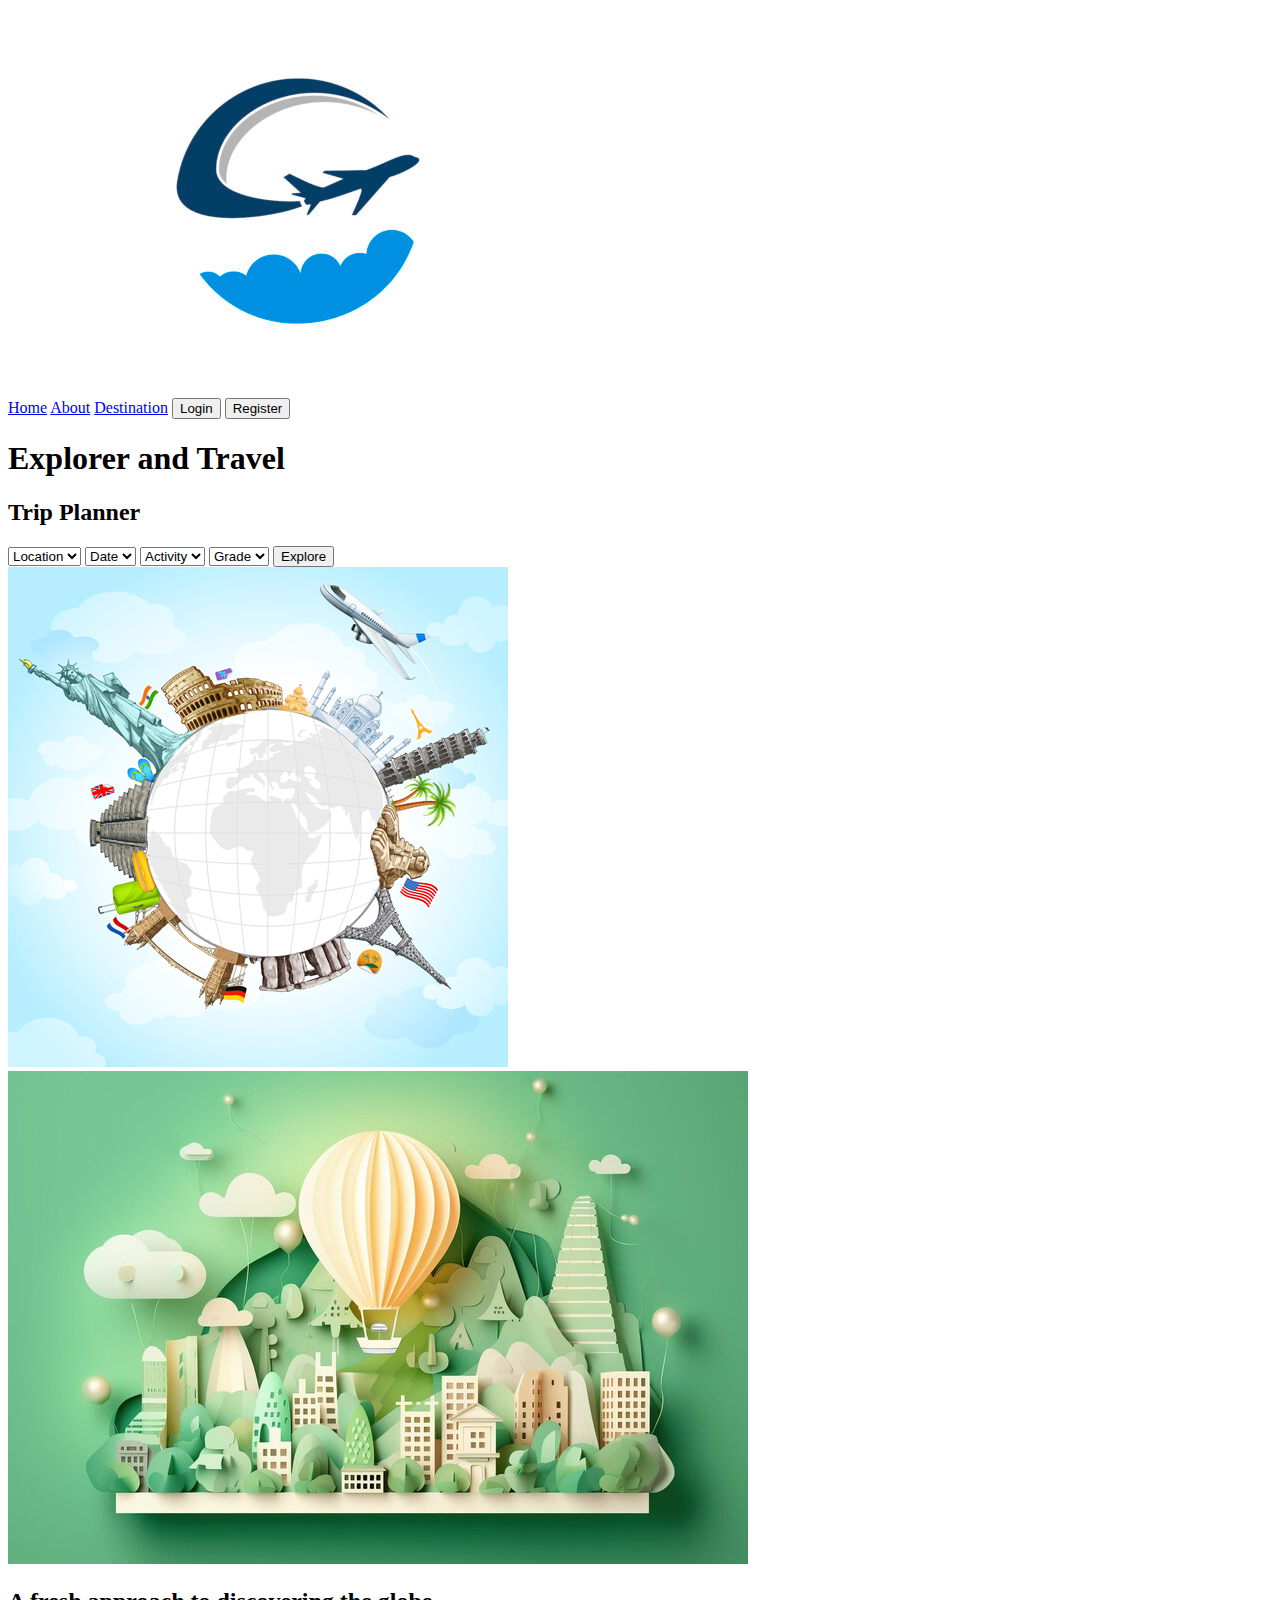
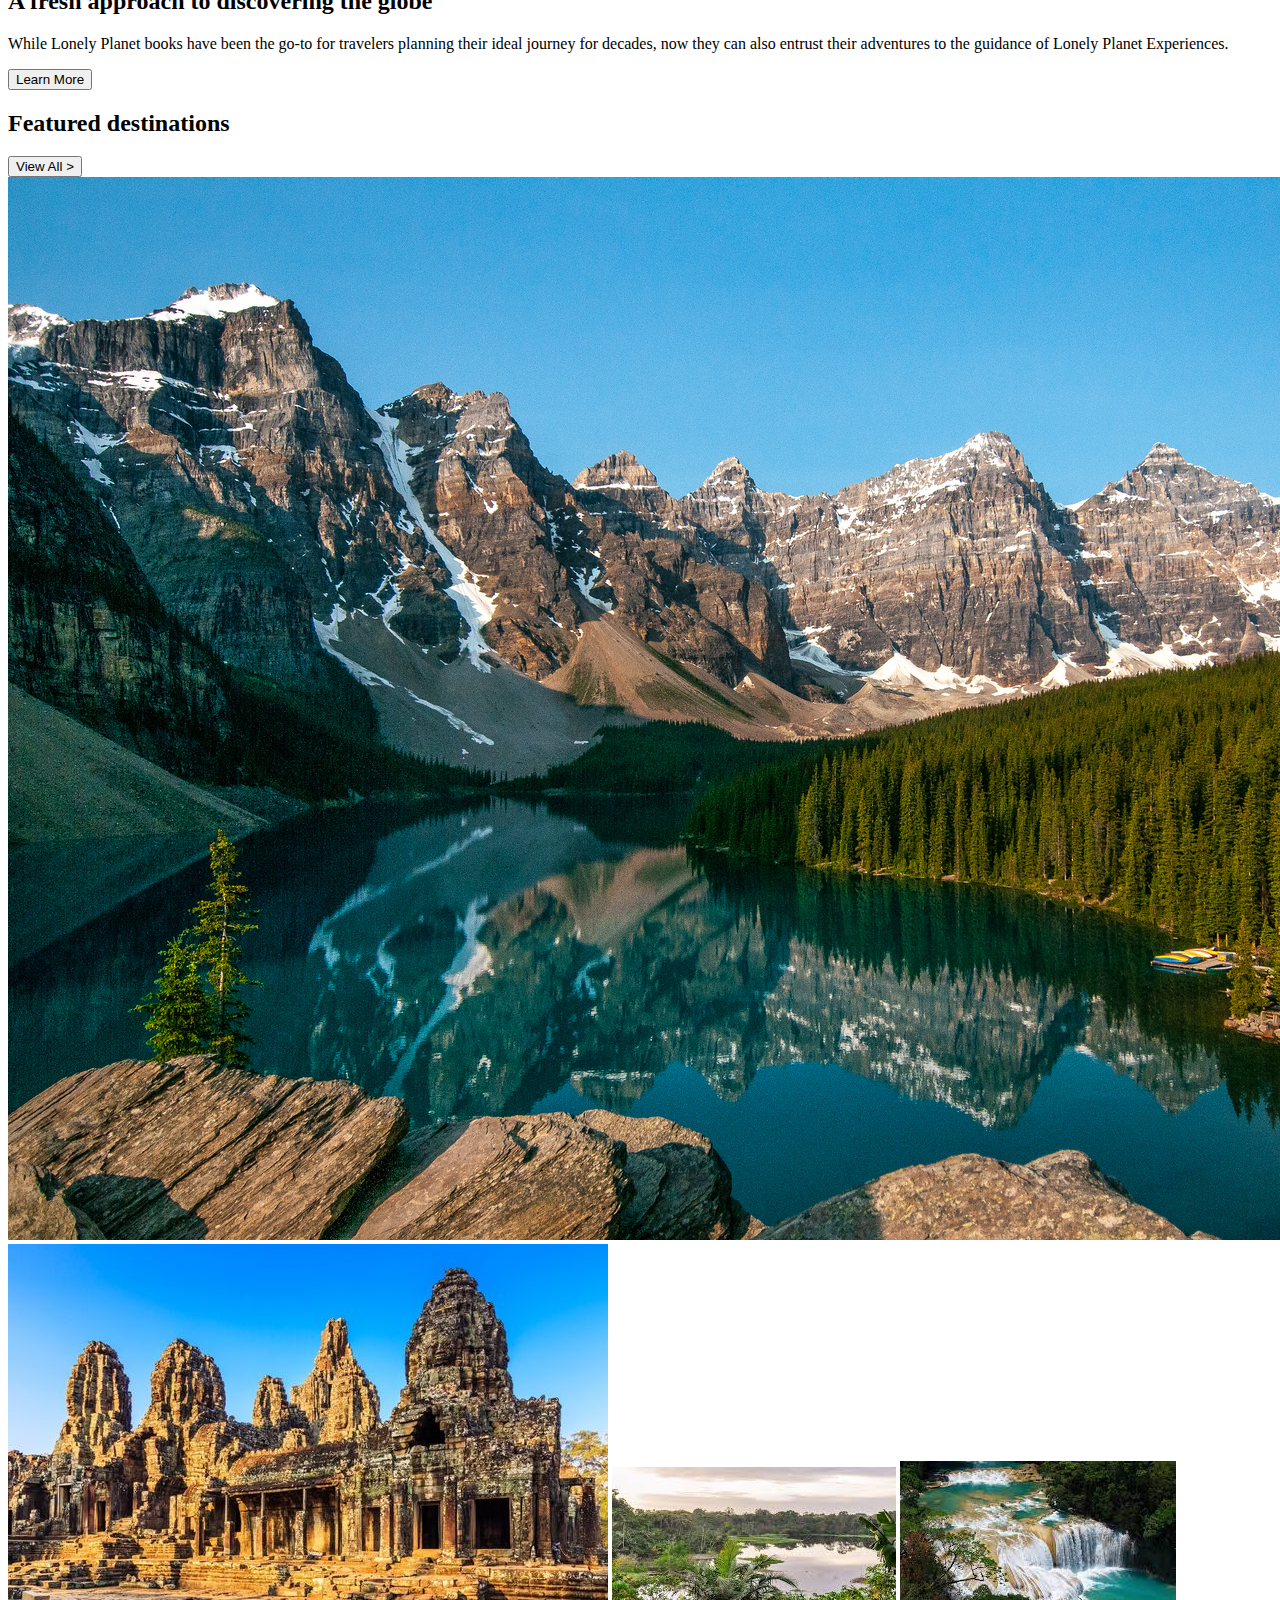
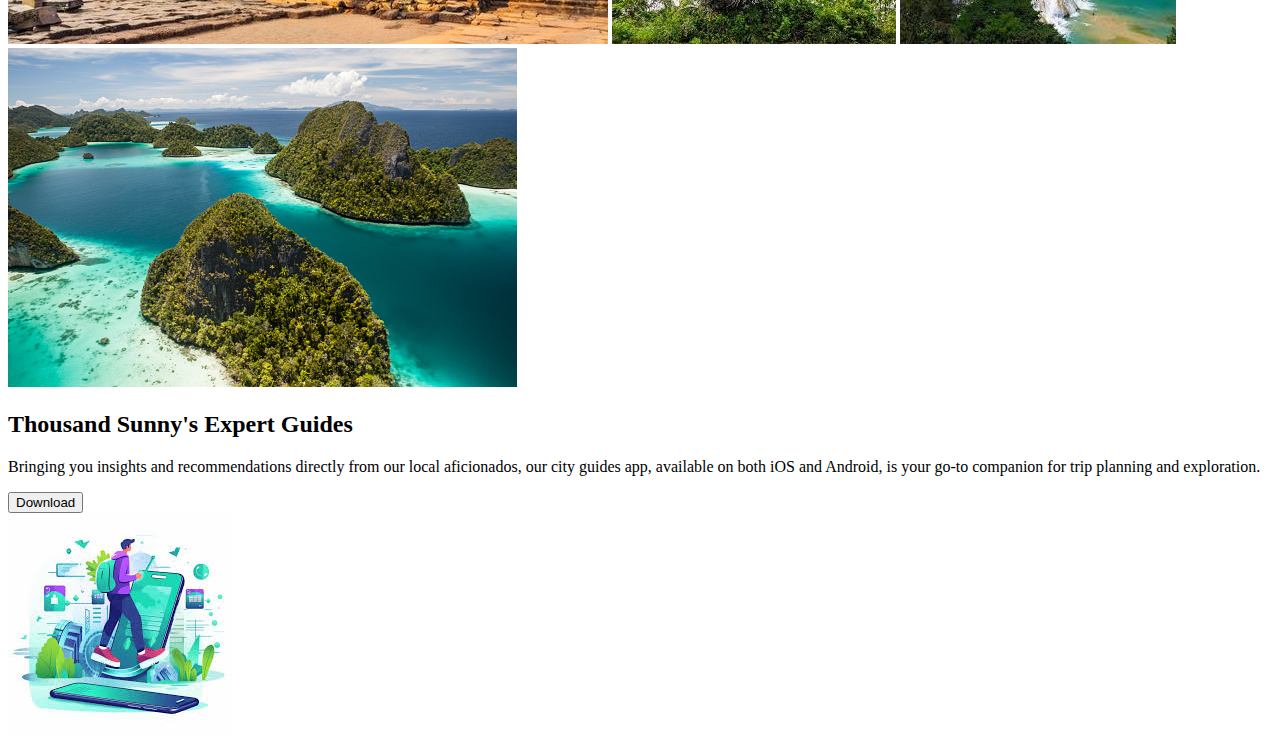
<file: sass1/index.html>
<!DOCTYPE html>
<html lang="en">
<head>
    <meta charset="UTF-8">
    <meta name="viewport" content="width=device-width, initial-scale=1.0">
    <link rel="stylesheet" href="./css/style.css">
    <link rel="stylesheet" href="https://cdnjs.cloudflare.com/ajax/libs/font-awesome/6.4.2/css/all.min.css" integrity="sha512-z3gLpd7yknf1YoNbCzqRKc4qyor8gaKU1qmn+CShxbuBusANI9QpRohGBreCFkKxLhei6S9CQXFEbbKuqLg0DA==" crossorigin="anonymous" referrerpolicy="no-referrer" />
    <title>Document</title>
</head>
<body>


<!--*   ---------  NAVBAR-------- -->


<nav class="nav-bar">
<div class="logo">
    <img src="./image/logotravel.jpg" alt="">
</div>

<div>
    <a href="#">Home</a>
    <a href="#">About</a>
    <a href="#">Destination</a>

    <button>Login</button>
    <button>Register</button>

</div>



</nav>

    
<!-- *  MAİN SECTİON -->
<main>

    <!--? explorer section----- -->

<section class="explorer">


    <form action="">

        <h1> Explorer and Travel</h1>
        <h2>Trip Planner</h2>
<div>
    <select name="" id="" >
        <option value="">Location</option>
    
    </select>
    <select name="" id="" >
        <option value="">Date</option>
    
    </select>
    <select name="" id="" >
        <option value="">Activity</option>
    
    </select>
    <select name="" id="" >
        <option value="">Grade</option>
    
    </select>

    <button>Explore</button>
</div>


    </form>



    <div>
        <img src="./image/travel.jpg" alt="">
    </div>


</section>

<!-- ?  new way  section -------->

<section  class="new-way">

<div>
    <img src="./image/travel1.jpg" alt="">
</div>

<div>
    <h2>A fresh approach to discovering the globe</h2>
    <p>
        While Lonely Planet books have been the go-to for travelers planning their ideal journey for decades, now they can also entrust their adventures to the guidance of Lonely Planet Experiences.</p>

        <button>Learn More</button>
</div>

</section>

<!-- ? featured---------- -->

<section class="featured">
    <div>
        <h2>Featured destinations</h2>
        <button>View All ></button>
    </div>


<div>
    <img src="./image/canada.jpg" alt="">
    <img src="./image/campodia.jpg" alt="">
    <img src="./image/manaus.jpg" alt="">
    <img src="./image/mexico.jpg" alt="">
    <img src="./image/raja.jpg" alt="">
</div>

</section>


<section class="guide">
<div>
    <h2>Thousand Sunny's Expert Guides</h2>
    <p>
        Bringing you insights and recommendations directly from our local aficionados, our city guides app, available on both iOS and Android, is your go-to companion for trip planning and exploration.</p>
        <button>Download</button>
</div>


<div>
    <img src="./image/app.jpg" alt="">
</div>
</section>



</main>


<!-- * FOOTER---- -->

<footer>
    <i class="fa-brands fa-x-twitter"></i>
    <i class="fa-brands fa-square-facebook"></i>
    <i class="fa-brands fa-instagram"></i>
    <i class="fa-brands fa-youtube"></i>
    <i class="fa-regular fa-envelope"></i>
</footer>

</body>
</html>
</file>
<file: sass1/css/style.css>
/*# sourceMappingURL=style.css.map */
</file>
